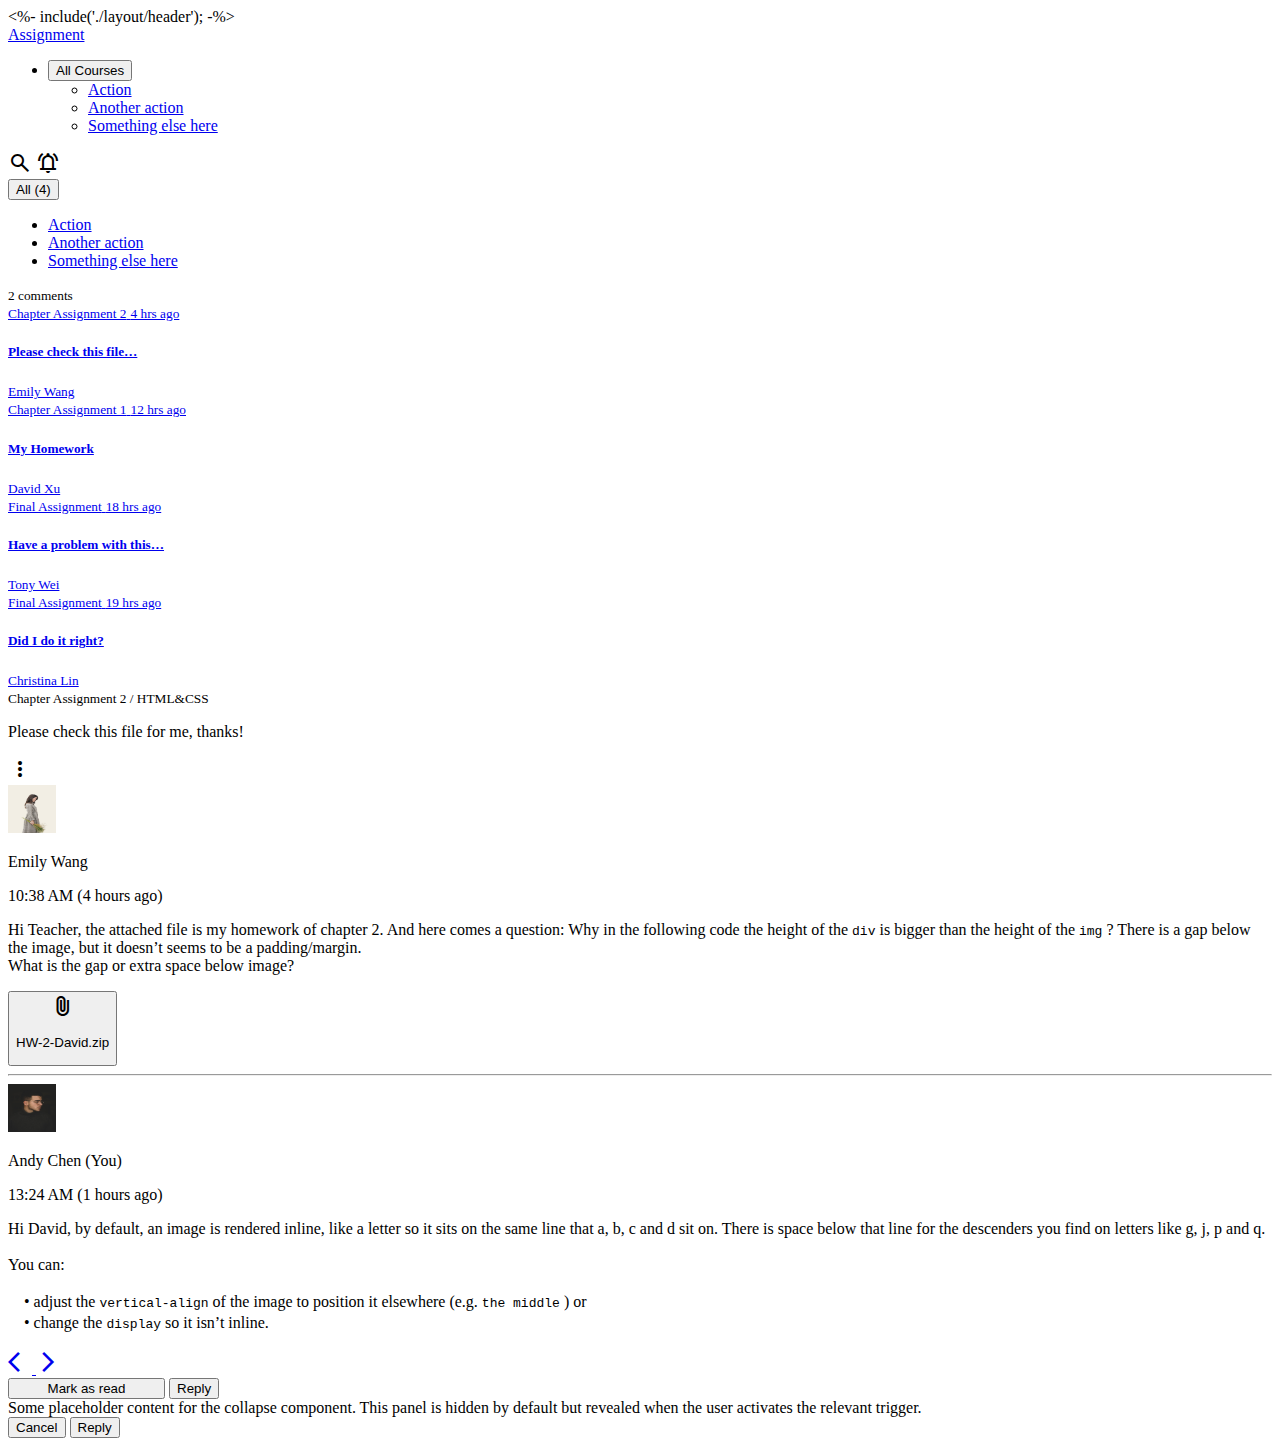
<file: pages/index.html>
<!DOCTYPE html>
<html lang="en">

<head>
  <meta charset="UTF-8" />
  <meta http-equiv="X-UA-Compatible" content="IE=edge" />
  <meta name="viewport" content="width=device-width, initial-scale=1.0" />
  <link rel="stylesheet"
    href="https://fonts.googleapis.com/css2?family=Material+Symbols+Outlined:opsz,wght,FILL,GRAD@24,400,1,0" />
  <title>week5</title>
</head>

<body>
  <div class="d-flex">
    <%- include('./layout/header'); -%>

      <main class="p-4 main-content">
        <header class="d-flex justify-content-between mb-4">
          <nav class="navbar navbar-expand-lg">
            <div class="container-fluid px-0">
              <a class="navbar-brand fw-bold" href="#">Assignment</a>
              <ul class="navbar-nav">
                <li class="nav-item dropdown">
                  <button class="btn dropdown-toggle" data-bs-toggle="dropdown" aria-expanded="false">
                    All Courses
                  </button>
                  <ul class="dropdown-menu">
                    <li><a class="dropdown-item" href="#">Action</a></li>
                    <li>
                      <a class="dropdown-item" href="#">Another action</a>
                    </li>
                    <li>
                      <a class="dropdown-item" href="#">Something else here</a>
                    </li>
                  </ul>
                </li>
              </ul>
            </div>
          </nav>
          <div class="d-flex align-items-center">
            <span class="material-symbols-outlined me-4">search</span>
            <span class="material-symbols-outlined">notifications_active</span>
          </div>
        </header>

        <div class="d-flex justify-content-between align-items-center">
          <div class="btn-group">
            <button class="btn btn-sm dropdown-toggle fw-bold px-0" type="button" data-bs-toggle="dropdown"
              aria-expanded="false">
              All (4)
            </button>
            <ul class="dropdown-menu">
              <li><a class="dropdown-item" href="#">Action</a></li>
              <li><a class="dropdown-item" href="#">Another action</a></li>
              <li><a class="dropdown-item" href="#">Something else here</a></li>
            </ul>
          </div>
          <small class="text-body-secondary">2 comments</small>
        </div>

        <div class="d-flex gap-3 mb-3">
          <div class="list-group w-25">
            <a href="#" class="list-group-item list-group-item-action bg-body-secondary" aria-current="true">
              <div class="d-flex justify-content-between align-items-center">
                <small class="mb-1">Chapter Assignment 2</small>
                <small>4 hrs ago</small>
              </div>
              <div class="d-flex justify-content-between align-items-center">
                <h5 class="mb-1 fs-6">Please check this file…</h5>
                <small class="text-body-secondary">Emily Wang</small>
              </div>
            </a>
            <a href="#" class="list-group-item list-group-item-action">
              <div class="d-flex justify-content-between align-items-center">
                <small class="mb-1">Chapter Assignment 1</small>
                <small>12 hrs ago</small>
              </div>
              <div class="d-flex justify-content-between align-items-center">
                <h5 class="mb-1 fs-6">My Homework</h5>
                <small class="text-body-secondary">David Xu</small>
              </div>
            </a>
            <a href="#" class="list-group-item list-group-item-action">
              <div class="d-flex justify-content-between align-items-center">
                <small class="mb-1">Final Assignment</small>
                <small>18 hrs ago</small>
              </div>
              <div class="d-flex justify-content-between align-items-center">
                <h5 class="mb-1 fs-6">Have a problem with this…</h5>
                <small class="text-body-secondary">Tony Wei</small>
              </div>
            </a>
            <a href="#" class="list-group-item list-group-item-action">
              <div class="d-flex justify-content-between align-items-center">
                <small class="mb-1">Final Assignment</small>
                <small>19 hrs ago</small>
              </div>
              <div class="d-flex justify-content-between align-items-center">
                <h5 class="mb-1 fs-6">Did I do it right?</h5>
                <small class="text-body-secondary">Christina Lin</small>
              </div>
            </a>
          </div>

          <div class="card w-75">
            <div class="card-header d-flex justify-content-between align-items-center">
              <div>
                <small>Chapter Assignment 2 / HTML&CSS</small>
                <p class="fs-6 fw-bold m-0">
                  Please check this file for me, thanks!
                </p>
              </div>
              <span class="material-symbols-outlined">more_vert</span>
            </div>
            <div class="card-body">
              <div class="avator d-flex align-items-start">
                <a href="#"><img width="48px" height="48px" class="me-3 object-fit-cover rounded-circle"
                    src="/assets/images/emilywang.jpeg" alt="avator" /></a>
                <div class="content">
                  <p class="mb-1 fw-bold">Emily Wang</p>
                  <time class="d-block text-body-secondary">10:38 AM (4 hours ago)</time>
                  <p class="mt-3 fs-6">
                    Hi Teacher, the attached file is my homework of chapter 2.
                    And here comes a question: Why in the following code the
                    height of the
                    <code class="text-success bg-success bg-opacity-10">div</code>
                    is bigger than the height of the
                    <code class="text-success bg-success bg-opacity-10">img</code>
                    ? There is a gap below the image, but it doesn’t seems to be
                    a padding/margin. <br />What is the gap or extra space below
                    image?
                  </p>
                  <button type="button"
                    class="btn btn-outline-secondary bg-body-tertiary text-black d-flex align-items-center py-2">
                    <span class="material-symbols-outlined">attach_file</span>
                    <p class="m-0 fw-bold">HW-2-David.zip</p>
                  </button>
                  <hr />
                </div>
              </div>
              <div class="avator d-flex align-items-start">
                <a href="#"><img width="48px" height="48px" class="me-3 object-fit-cover rounded-circle"
                    src="/assets/images/andychen.jpeg" alt="avator" /></a>
                <div class="content">
                  <p class="mb-1 fw-bold">Andy Chen (You)</p>
                  <time class="d-block text-body-secondary">13:24 AM (1 hours ago)</time>
                  <p class="mt-3 fs-6">
                    Hi David, by default, an image is rendered inline, like a
                    letter so it sits on the same line that a, b, c and d sit
                    on. There is space below that line for the descenders you
                    find on letters like g, j, p and q. <br /><br />
                    You can: <br /><br />
                    　• adjust the
                    <code class="text-success bg-success bg-opacity-10">vertical-align</code>
                    of the image to position it elsewhere (e.g.
                    <code class="text-success bg-success bg-opacity-10">the middle</code>
                    ) or<br />
                    　• change the
                    <code class="text-success bg-success bg-opacity-10">display</code>
                    so it isn’t inline.
                  </p>
                </div>
              </div>
            </div>
          </div>
        </div>

        <footer class="d-flex justify-content-between align-items-center position-relative">
          <div></div>
          <div class="page_control">
            <a href="#">
              <span class="material-symbols-outlined fs-6 me-4 text-dark">arrow_back_ios</span>
            </a>
            <a href="#">
              <span class="material-symbols-outlined fs-6 text-dark">arrow_forward_ios</span>
            </a>
          </div>
          <div class="d-flex align-items-center">
            <button class="btn btn-outline-success me-3" style="width: 157px">
              Mark as read
            </button>
            <button class="btn btn-success" type="button" data-bs-toggle="collapse" data-bs-target="#collapseExample"
              aria-expanded="false" aria-controls="collapseExample">
              Reply
            </button>
            <div class="collapse position-absolute bottom-0 end-0 w-50" id="collapseExample">
              <div class="card card-body align-items-end">
                Some placeholder content for the collapse component. This panel
                is hidden by default but revealed when the user activates the
                relevant trigger.
                <div class="d-flex mt-3">
                  <button class="btn btn-outline-success me-3" type="button" data-bs-toggle="collapse"
                    data-bs-target="#collapseExample" aria-expanded="false" aria-controls="collapseExample">
                    Cancel
                  </button>
                  <button class="btn btn-success" type="button" data-bs-toggle="collapse"
                    data-bs-target="#collapseExample" aria-expanded="false" aria-controls="collapseExample">
                    Reply
                  </button>
                </div>
              </div>
            </div>
          </div>
        </footer>
      </main>
  </div>
  <script type="module" src="../main.js"></script>
</body>

</html>
</file>
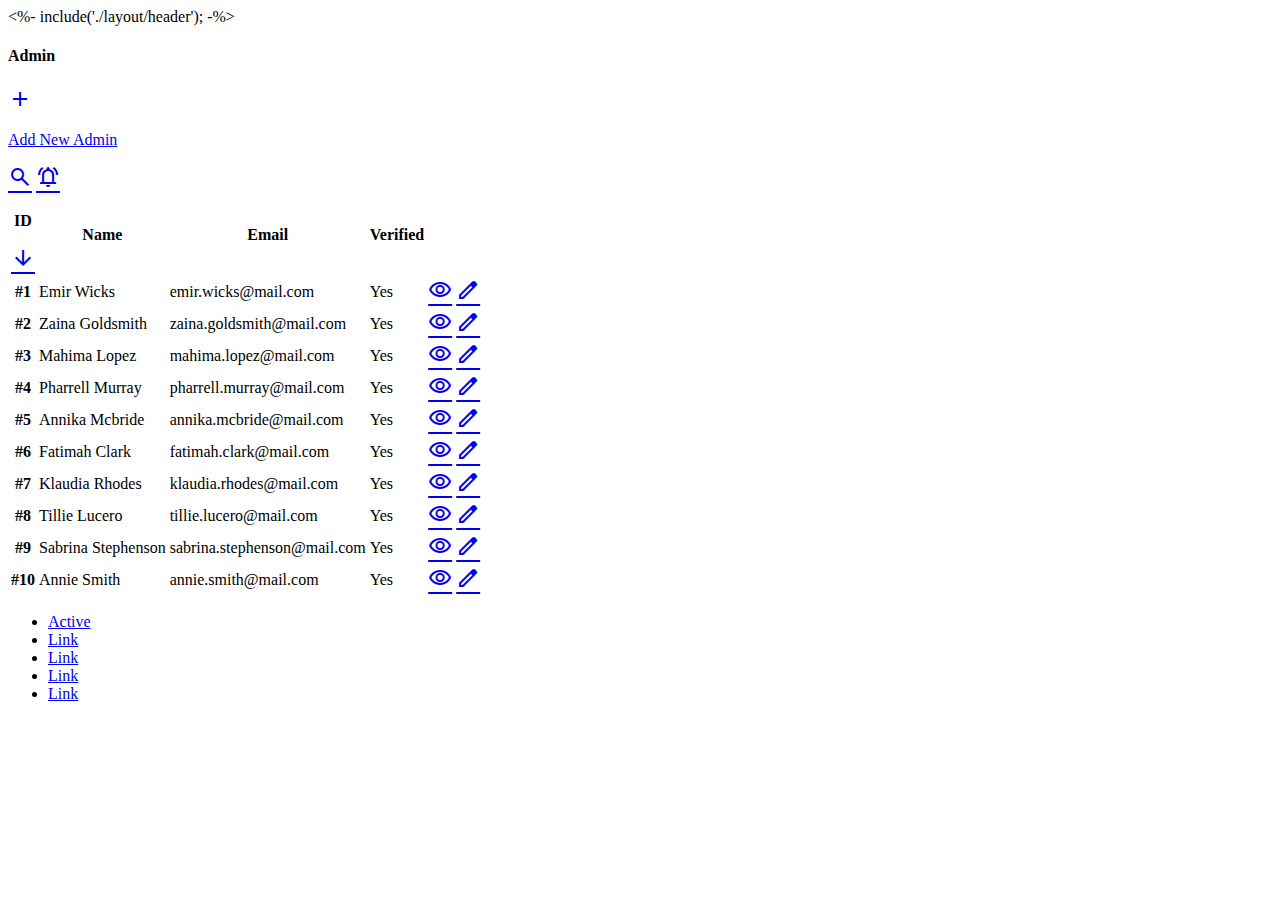
<file: pages/admin.html>
<!DOCTYPE html>
<html lang="en">
  <head>
    <meta charset="UTF-8" />
    <meta http-equiv="X-UA-Compatible" content="IE=edge" />
    <meta name="viewport" content="width=device-width, initial-scale=1.0" />
    <link
      rel="stylesheet"
      href="https://fonts.googleapis.com/css2?family=Material+Symbols+Outlined:opsz,wght,FILL,GRAD@24,400,1,0"
    />
    <title>Admin</title>
  </head>

  <body>
    <div class="d-flex">
      <%- include('./layout/header'); -%>
      <main class="p-4 main-content">
        <header class="d-flex justify-content-between mb-4">
          <div class="d-flex">
            <h4 class="me-5">Admin</h4>
            <a href="#" class="add_admin d-flex align-items-center">
              <span class="material-symbols-outlined text-success me-2"
                >add</span
              >
              <p class="m-0 text-black">Add New Admin</p>
            </a>
          </div>
          <div class="d-flex align-items-center">
            <span class="material-symbols-outlined me-4">
              <a href="#" class="text-black">search</a>
            </span>
            <span class="material-symbols-outlined">
              <a href="#" class="text-black">notifications_active</a>
            </span>
          </div>
        </header>

        <table class="table table-hover">
          <thead>
            <tr>
              <th scope="col" class="d-flex align-items-center">
                <p class="m-0 me-1">ID</p>
                <span class="material-symbols-outlined fs-6 mx-a">
                  <a href="#" class="text-success">arrow_downward</a>
                </span>
              </th>
              <th scope="col">Name</th>
              <th scope="col">Email</th>
              <th scope="col">Verified</th>
            </tr>
          </thead>
          <tbody class="table-group-divider">
            <tr>
              <th>#1</th>
              <td>Emir Wicks</td>
              <td>emir.wicks@mail.com</td>
              <td>Yes</td>
              <td class="text-end">
                <span class="material-symbols-outlined me-4">
                  <a href="#" class="text-black">visibility</a>
                </span>
                <span class="material-symbols-outlined">
                  <a href="#" class="text-black">edit</a>
                </span>
              </td>
            </tr>
            <tr>
              <th>#2</th>
              <td>Zaina Goldsmith</td>
              <td>zaina.goldsmith@mail.com</td>
              <td>Yes</td>
              <td class="text-end">
                <span class="material-symbols-outlined me-4">
                  <a href="#" class="text-black">visibility</a>
                </span>
                <span class="material-symbols-outlined">
                  <a href="#" class="text-black">edit</a>
                </span>
              </td>
            </tr>
            <tr>
              <th scope="row">#3</th>
              <td>Mahima Lopez</td>
              <td>mahima.lopez@mail.com</td>
              <td>Yes</td>
              <td class="text-end">
                <span class="material-symbols-outlined me-4">
                  <a href="#" class="text-black">visibility</a>
                </span>
                <span class="material-symbols-outlined">
                  <a href="#" class="text-black">edit</a>
                </span>
              </td>
            </tr>
            <tr>
              <th scope="row">#4</th>
              <td>Pharrell Murray</td>
              <td>pharrell.murray@mail.com</td>
              <td>Yes</td>
              <td class="text-end">
                <span class="material-symbols-outlined me-4">
                  <a href="#" class="text-black">visibility</a>
                </span>
                <span class="material-symbols-outlined">
                  <a href="#" class="text-black">edit</a>
                </span>
              </td>
            </tr>
            <tr>
              <th scope="row">#5</th>
              <td>Annika Mcbride</td>
              <td>annika.mcbride@mail.com</td>
              <td>Yes</td>
              <td class="text-end">
                <span class="material-symbols-outlined me-4">
                  <a href="#" class="text-black">visibility</a>
                </span>
                <span class="material-symbols-outlined">
                  <a href="#" class="text-black">edit</a>
                </span>
              </td>
            </tr>
            <tr>
              <th scope="row">#6</th>
              <td>Fatimah Clark</td>
              <td>fatimah.clark@mail.com</td>
              <td>Yes</td>
              <td class="text-end">
                <span class="material-symbols-outlined me-4">
                  <a href="#" class="text-black">visibility</a>
                </span>
                <span class="material-symbols-outlined">
                  <a href="#" class="text-black">edit</a>
                </span>
              </td>
            </tr>
            <tr>
              <th scope="row">#7</th>
              <td>Klaudia Rhodes</td>
              <td>klaudia.rhodes@mail.com</td>
              <td>Yes</td>
              <td class="text-end">
                <span class="material-symbols-outlined me-4">
                  <a href="#" class="text-black">visibility</a>
                </span>
                <span class="material-symbols-outlined">
                  <a href="#" class="text-black">edit</a>
                </span>
              </td>
            </tr>
            <tr>
              <th scope="row">#8</th>
              <td>Tillie Lucero</td>
              <td>tillie.lucero@mail.com</td>
              <td>Yes</td>
              <td class="text-end">
                <span class="material-symbols-outlined me-4">
                  <a href="#" class="text-black">visibility</a>
                </span>
                <span class="material-symbols-outlined">
                  <a href="#" class="text-black">edit</a>
                </span>
              </td>
            </tr>
            <tr>
              <th scope="row">#9</th>
              <td>Sabrina Stephenson</td>
              <td>sabrina.stephenson@mail.com</td>
              <td>Yes</td>
              <td class="text-end">
                <span class="material-symbols-outlined me-4">
                  <a href="#" class="text-black">visibility</a>
                </span>
                <span class="material-symbols-outlined">
                  <a href="#" class="text-black">edit</a>
                </span>
              </td>
            </tr>
            <tr>
              <th scope="row">#10</th>
              <td>Annie Smith</td>
              <td>annie.smith@mail.com</td>
              <td>Yes</td>
              <td class="text-end">
                <span class="material-symbols-outlined me-4">
                  <a href="#" class="text-black">visibility</a>
                </span>
                <span class="material-symbols-outlined">
                  <a href="#" class="text-black">edit</a>
                </span>
              </td>
            </tr>
          </tbody>
        </table>

        <div class="page_nav">
          <ul class="nav justify-content-end">
            <li class="nav-item">
              <a class="nav-link active" aria-current="page" href="#">Active</a>
            </li>
            <li class="nav-item">
              <a class="nav-link" href="#">Link</a>
            </li>
            <li class="nav-item">
              <a class="nav-link" href="#">Link</a>
            </li>
            <li class="nav-item">
              <a class="nav-link" href="#">Link</a>
            </li>
            <li class="nav-item">
              <a class="nav-link" href="#">Link</a>
            </li>
          </ul>
        </div>
      </main>
    </div>

    <script type="module" src="../main.js"></script>
  </body>
</html>
</file>
